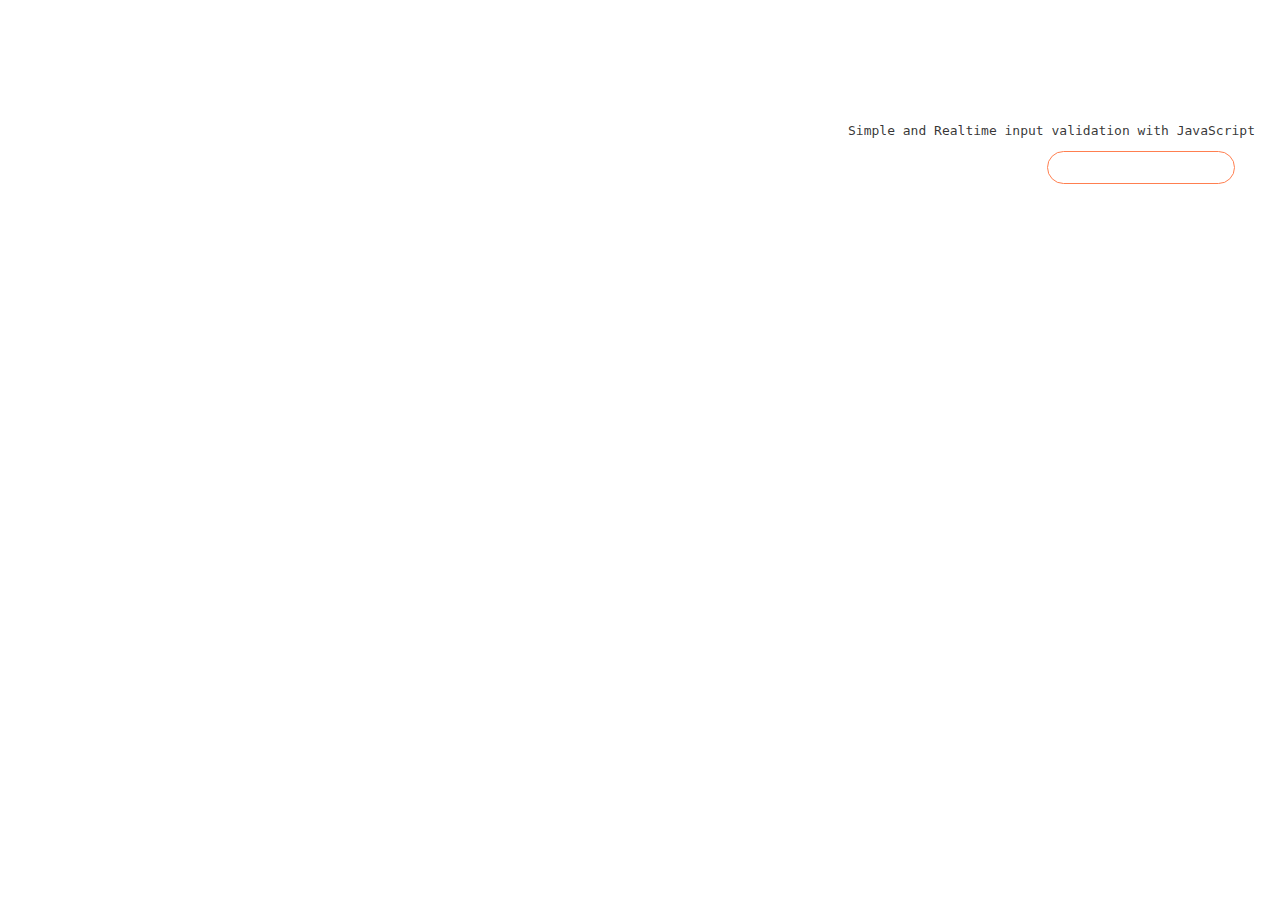
<file: Real time Input validation/index.html>
<html lang="en">
  <head>
    <meta charset="UTF-8" />
    <meta http-equiv="X-UA-Compatible" content="IE=edge" />
    <meta name="viewport" content="width=device-width, initial-scale=1.0" />
    <link rel="stylesheet" href="style.css" />
    <title>input validation</title>
  </head>
  <body>
    <div>
      <p id="info">Simple and Realtime input validation with JavaScript</p>
      <input
        type="text"
        id="input_box"
        title="please in input a number"
        oninput="Validation()"
      />
      <p id="message_box" title="Output response from validation">
      </p>
    </div>
    <footer>
      <script src="script.js"></script>
    </footer>
  </body>
</html>
</file>
<file: Real time Input validation/style.css>
body{
    margin: 25px;
    font-family: monospace;
}

div{
    margin-top:10%;
    vertical-align: middle;
}

#info{
    text-align: right;
    color: rgba(0, 0, 0, 0.800);

}
#input_box{
    border: none;
    background-color: white;
    padding: 8px;
    text-align: center;
    border: 1px solid coral;
    margin-right: 20px;
    border-radius: 60px;
    font-family: inherit;
    float: right;

}
#message_box{
    position: relative;
    font-size: 11px;
    color: rgba(0, 0, 0, 0.705);
    text-align: center;
}
</file>
